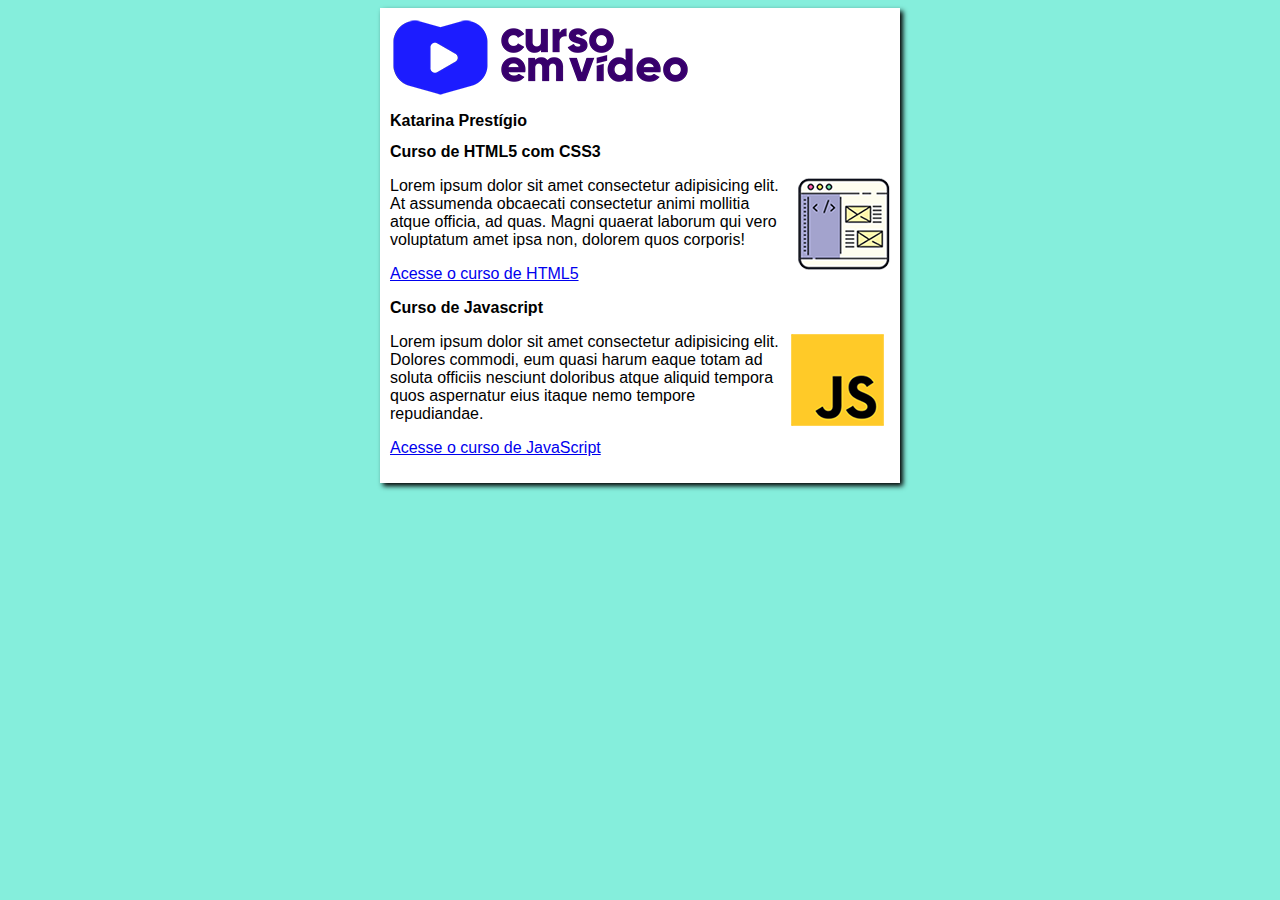
<file: index.html>
<!DOCTYPE html>
<html lang="pt_br">
<head>
    <meta charset="UTF-8">
    <meta http-equiv="X-UA-Compatible" content="IE=edge">
    <meta name="viewport" content="width=device-width, initial-scale=1.0">
    <title>Curso de Git e GitHub</title>
    <link rel="stylesheet" href="estilos/styles.css">
</head>
<body>
    <main>
        <header>
            <img src="imagens/curso-em-video-cor.png" alt="Curso Em Vídeo">
            <h1>Katarina Prestígio</h1>
            <article>
                <h2>Curso de HTML5 com CSS3</h2>
                <img class = "lado" src="imagens/curso-html-css.png" alt="Curso HTML5">
                <p>Lorem ipsum dolor sit amet consectetur adipisicing elit. At assumenda obcaecati consectetur animi mollitia atque officia, ad quas. Magni quaerat laborum qui vero voluptatum amet ipsa non, dolorem quos corporis!</p>
                <p><a href="curso-html.html">Acesse o curso de HTML5</a></p>
            </article>
            <article><h2>Curso de Javascript</h2>
                <img class = "lado" src="imagens/curso-javascript.png" alt="Curso JS">
                <p>Lorem ipsum dolor sit amet consectetur adipisicing elit. Dolores commodi, eum quasi harum eaque totam ad soluta officiis nesciunt doloribus atque aliquid tempora quos aspernatur eius itaque nemo tempore repudiandae.</p>
                <p><a href="curso-js.html">Acesse o curso de JavaScript</a></p>
            </article>
        </header>
    </main>
</body>
</html>
</file>
<file: estilos/styles.css>
* {
    font-family: Arial, Helvetica, sans-serif;
    font-size: 16px;
}

body {
    background-color: rgb(133, 238, 220);
}

main {
    background-color: white;
    width: 500px;
    margin: auto;
    padding: 10px;
    box-shadow: 3px 3px 5px black;
}
img.lado {
    float:right;
}
</file>
